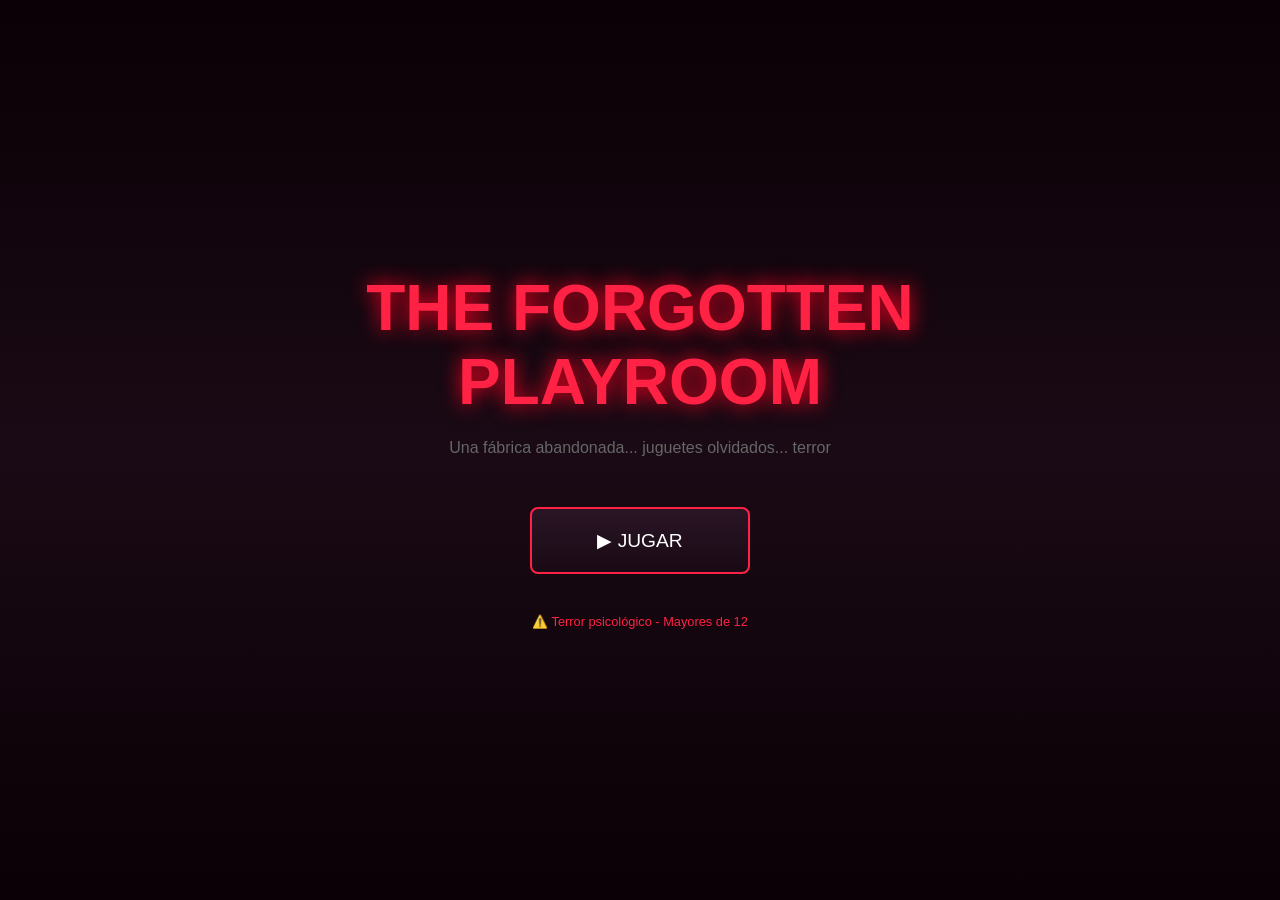
<file: index.html>
<!DOCTYPE html>
<html lang="es">
<head>
    <meta charset="UTF-8">
    <meta name="viewport" content="width=device-width, initial-scale=1.0, maximum-scale=1.0, user-scalable=no">
    <title>The Forgotten Playroom</title>
    <style>
        * { margin: 0; padding: 0; box-sizing: border-box; touch-action: manipulation; }
        body {
            background: #0a0008;
            font-family: Arial, sans-serif;
            color: #fff;
            touch-action: none;
        }
        
        /* MENÚ */
        #menu {
            position: fixed; inset: 0;
            background: linear-gradient(180deg, #0a0005 0%, #1a0a15 50%, #0a0005 100%);
            display: flex; flex-direction: column;
            align-items: center; justify-content: center;
            z-index: 100;
        }
        #menu.hidden { display: none; }
        
        .title {
            font-size: clamp(2rem, 8vw, 4rem);
            color: #ff2244;
            text-shadow: 0 0 20px #ff0022;
            text-align: center;
            margin-bottom: 20px;
        }
        
        .subtitle { color: #666; margin-bottom: 40px; text-align: center; padding: 0 20px; }
        
        .btn {
            padding: 20px 50px;
            margin: 10px;
            background: linear-gradient(180deg, #2a1525, #1a0a15);
            border: 2px solid #ff2244;
            color: #fff;
            font-size: 1.2rem;
            border-radius: 8px;
            cursor: pointer;
            min-width: 220px;
            text-decoration: none;
            display: inline-block;
            text-align: center;
        }
        .btn:active { background: #ff2244; transform: scale(0.95); }
        
        /* JUEGO */
        #game { display: none; }
        #game.active { display: block; }
        
        canvas { width: 100%; height: 100vh; display: block; touch-action: none; }
        
        /* HUD */
        #hud {
            position: fixed; top: 10px; left: 10px;
            display: flex; flex-direction: column; gap: 5px;
            z-index: 10; pointer-events: none;
        }
        .stat {
            display: flex; align-items: center; gap: 8px;
            background: rgba(0,0,0,0.8);
            padding: 8px 12px; border-radius: 4px;
        }
        .bar { width: 100px; height: 8px; background: #333; border-radius: 4px; overflow: hidden; }
        .bar-fill { height: 100%; transition: width 0.3s; }
        #healthBar .bar-fill { background: linear-gradient(90deg, #ff2244, #ff6688); }
        #staminaBar .bar-fill { background: linear-gradient(90deg, #22aaff, #66ccff); }
        #lightBar .bar-fill { background: linear-gradient(90deg, #ffaa22, #ffcc66); }
        
        /* CONTROLES MÓVIL */
        #controls {
            position: fixed; bottom: 20px; left: 20px; right: 20px;
            display: none; z-index: 100;
            pointer-events: none;
        }
        #controls.active { display: flex; justify-content: space-between; align-items: flex-end; }
        
        #joystick {
            width: 120px; height: 120px;
            background: rgba(0,0,0,0.6);
            border: 3px solid rgba(255,34,68,0.5);
            border-radius: 50%;
            position: relative;
            pointer-events: auto;
        }
        #joystick-knob {
            width: 50px; height: 50px;
            background: linear-gradient(180deg, #ff2244, #aa0022);
            border-radius: 50%;
            position: absolute;
            top: 50%; left: 50%;
            transform: translate(-50%, -50%);
        }
        
        #buttons { display: flex; gap: 10px; pointer-events: auto; }
        .game-btn {
            width: 60px; height: 60px;
            background: rgba(0,0,0,0.8);
            border: 2px solid #ff2244;
            border-radius: 50%;
            color: #fff;
            font-size: 20px;
            display: flex; align-items: center; justify-content: center;
        }
        .game-btn:active { background: #ff2244; }
        #btnGrab { border-color: #22aaff; }
        #btnGrab:active { background: #22aaff; }
        
        /* COUNTDOWN */
        #countdown {
            position: fixed; inset: 0;
            background: rgba(0,0,0,0.9);
            display: none; flex-direction: column;
            align-items: center; justify-content: center;
            z-index: 175;
        }
        #countdown.active { display: flex; }
        #countdown h1 {
            font-size: 8rem;
            color: #ff2244;
            text-shadow: 0 0 50px #ff0022;
            animation: pulse 0.5s ease-in-out;
        }
        @keyframes pulse {
            0% { transform: scale(2); opacity: 0; }
            50% { transform: scale(1.2; }
            100% { transform: scale(1); opacity: 1; }
        }
        
        /* OVERLAYS */
        .overlay {
            position: fixed; inset: 0;
            background: rgba(0,0,0,0.95);
            display: none; flex-direction: column;
            align-items: center; justify-content: center;
            z-index: 200; padding: 20px;
        }
        .overlay.active { display: flex; }
        .overlay h1 { color: #ff2244; font-size: 2rem; margin-bottom: 20px; }
        .overlay p { color: #888; margin-bottom: 20px; text-align: center; }
        
        #chapterScreen {
            position: fixed; inset: 0;
            background: #000;
            display: none; flex-direction: column;
            align-items: center; justify-content: center;
            z-index: 150;
        }
        #chapterScreen.active { display: flex; }
        #chapterScreen h1 { color: #ff2244; font-size: 2.5rem; }
        #chapterScreen h2 { color: #888; font-size: 1.5rem; margin-top: 10px; }
    </style>
</head>
<body>
    <!-- MENÚ -->
    <div id="menu">
        <h1 class="title">THE FORGOTTEN<br>PLAYROOM</h1>
        <p class="subtitle">Una fábrica abandonada... juguetes olvidados... terror</p>
        <button class="btn" id="playBtn">▶ JUGAR</button>
        <p style="color:#ff2244; margin-top:30px; font-size:0.8rem;">⚠️ Terror psicológico - Mayores de 12</p>
    </div>
    
    <!-- JUEGO -->
    <div id="game">
        <canvas id="canvas"></canvas>
        <div id="hud">
            <div class="stat"><span>❤️</span><div class="bar" id="healthBar"><div class="bar-fill" id="healthFill"></div></div></div>
            <div class="stat"><span>⚡</span><div class="bar" id="staminaBar"><div class="bar-fill" id="staminaFill"></div></div></div>
            <div class="stat"><span>🔦</span><div class="bar" id="lightBar"><div class="bar-fill" id="lightFill"></div></div></div>
        </div>
        <div id="controls">
            <div id="joystick"><div id="joystick-knob"></div></div>
            <div id="buttons">
                <button class="game-btn" id="btnRun">▶</button>
                <button class="game-btn" id="btnGrab">🔌</button>
            </div>
        </div>
    </div>
    
    <!-- COUNTDOWN -->
    <div id="countdown">
        <h1 id="countdownNum">3</h1>
    </div>
    
    <!-- CHAPTER SCREEN -->
    <div id="chapterScreen">
        <h1 id="chapTitle">CAPÍTULO 1</h1>
        <h2 id="chapSub">La Entrada</h2>
        <p style="color:#666; margin-top:30px;">Toca para comenzar</p>
    </div>
    
    <!-- GAME OVER -->
    <div id="gameOver" class="overlay">
        <h1>GAME OVER</h1>
        <p id="deathMsg">Te atraparon...</p>
        <button class="btn" id="retryBtn">🔄 REINTENTAR</button>
        <button class="btn" id="menuBtn">🏠 MENÚ</button>
    </div>
    
    <!-- VICTORY -->
    <div id="victory" class="overlay">
        <h1 style="color:#22ff66;">¡ESCAPASTE!</h1>
        <p>Sobreviviste a The Forgotten Playroom</p>
        <button class="btn" id="playAgainBtn">🔄 JUGAR DE NUEVO</button>
        <button class="btn" id="menuBtn2">🏠 MENÚ</button>
    </div>

    <script>
    // ========================================
    // THE FORGOTTEN PLAYROOM - EASY MODE
    // ========================================
    
    // Estado del juego - INICIALIZADO PRIMERO
    const state = {
        screen: 'menu',
        chapter: 1,
        player: { x: 0, y: 0, hp: 100, stamina: 100, light: 100 },
        enemies: [],
        exit: { x: 0, y: 0 },
        countdownActive: false
    };
    
    // Referencias DOM
    let canvas, ctx, W, H;
    let joystickData = { x: 0, y: 0, active: false };
    let running = false;
    let frame = 0;
    
    // Constantes
    const IS_MOBILE = 'ontouchstart' in window || navigator.userAgent.includes('Mobile');
    const CHAPTERS = ['La Entrada', 'El Almacén', 'El Laboratorio', 'La Sala de Emily'];
    
    // CONFIGURACIÓN DE DIFICULTAD
    const DIFFICULTY = {
        enemySpeed: 0.5,           // Velocidad base (era 1)
        speedPerChapter: 0.1,      // Incremento por capítulo (era 0.2)
        minSpawnDistance: 300,      // Distancia mínima del jugador
        collisionRadius: 50,        // Radio de colisión (era 30)
        damagePerHit: 2,            // Daño por frame (era 5)
        lightRadius: 300,           // Radio de luz (era 200)
        playerSpeed: 4,             // Velocidad caminando
        playerSprint: 7             // Velocidad corriendo
    };
    
    // ========================================
    // INICIALIZACIÓN
    // ========================================
    
    function init() {
        console.log('🎮 Iniciando juego (Easy Mode)...');
        
        canvas = document.getElementById('canvas');
        ctx = canvas.getContext('2d');
        resize();
        window.addEventListener('resize', resize);
        
        // Botones del menú
        document.getElementById('playBtn').addEventListener('click', startGame);
        document.getElementById('playBtn').addEventListener('touchend', function(e) { e.preventDefault(); startGame(); });
        
        // Botones del juego
        document.getElementById('retryBtn').addEventListener('click', startGame);
        document.getElementById('menuBtn').addEventListener('click', goToMenu);
        document.getElementById('playAgainBtn').addEventListener('click', startGame);
        document.getElementById('menuBtn2').addEventListener('click', goToMenu);
        
        // Controles móviles
        if (IS_MOBILE) {
            setupMobileControls();
        }
        
        // Chapter screen tap
        document.getElementById('chapterScreen').addEventListener('click', hideChapter);
        document.getElementById('chapterScreen').addEventListener('touchend', function(e) { e.preventDefault(); hideChapter(); });
        
        // Keyboard
        window.addEventListener('keydown', function(e) {
            if (e.code === 'Escape' && state.screen === 'playing') {
                goToMenu();
            }
        });
        
        console.log('✅ Juego listo - Easy Mode activado');
        
        // Iniciar game loop
        requestAnimationFrame(gameLoop);
    }
    
    function resize() {
        W = canvas.width = window.innerWidth;
        H = canvas.height = window.innerHeight;
    }
    
    // ========================================
    // CONTROLES MÓVILES
    // ========================================
    
    function setupMobileControls() {
        const joystick = document.getElementById('joystick');
        const knob = document.getElementById('joystick-knob');
        const btnRun = document.getElementById('btnRun');
        const btnGrab = document.getElementById('btnGrab');
        
        // Joystick
        joystick.addEventListener('touchstart', function(e) {
            e.preventDefault();
            joystickData.active = true;
            handleJoystick(e.touches[0]);
        });
        
        joystick.addEventListener('touchmove', function(e) {
            e.preventDefault();
            if (joystickData.active) handleJoystick(e.touches[0]);
        });
        
        joystick.addEventListener('touchend', function(e) {
            e.preventDefault();
            joystickData.active = false;
            joystickData.x = 0;
            joystickData.y = 0;
            knob.style.transform = 'translate(-50%, -50%)';
        });
        
        function handleJoystick(touch) {
            const rect = joystick.getBoundingClientRect();
            const cx = rect.left + rect.width / 2;
            const cy = rect.top + rect.height / 2;
            const maxDist = rect.width / 2 - 25;
            
            let dx = touch.clientX - cx;
            let dy = touch.clientY - cy;
            const dist = Math.sqrt(dx*dx + dy*dy);
            
            if (dist > maxDist) {
                dx = dx / dist * maxDist;
                dy = dy / dist * maxDist;
            }
            
            joystickData.x = dx / maxDist;
            joystickData.y = dy / maxDist;
            knob.style.transform = `translate(calc(-50% + ${dx}px), calc(-50% + ${dy}px))`;
        }
        
        // Botón correr
        btnRun.addEventListener('touchstart', function(e) { e.preventDefault(); running = true; });
        btnRun.addEventListener('touchend', function(e) { e.preventDefault(); running = false; });
        
        // Botón grabpack
        btnGrab.addEventListener('touchstart', function(e) { e.preventDefault(); useGrabPack(); });
    }
    
    function useGrabPack() {
        console.log('🔌 GrabPack usado');
    }
    
    // ========================================
    // CAMBIOS DE PANTALLA
    // ========================================
    
    function startGame() {
        console.log('▶ Iniciando partida...');
        
        // Forzar ocultar TODOS los overlays
        document.getElementById('chapterScreen').classList.remove('active');
        document.getElementById('gameOver').classList.remove('active');
        document.getElementById('victory').classList.remove('active');
        document.getElementById('countdown').classList.remove('active');
        
        state.screen = 'playing';
        state.chapter = 1;
        state.player = { x: W/2, y: H/2, hp: 100, stamina: 100, light: 100 };
        state.enemies = [];
        state.exit = { x: W - 80, y: H - 80 };
        
        document.getElementById('menu').classList.add('hidden');
        document.getElementById('game').classList.add('active');
        document.getElementById('gameOver').classList.remove('active');
        document.getElementById('victory').classList.remove('active');
        
        if (IS_MOBILE) {
            document.getElementById('controls').classList.add('active');
        }
        
        spawnEnemies();
        showChapter();
        
        console.log('✅ Partida iniciada');
    }
    
    function goToMenu() {
        state.screen = 'menu';
        state.countdownActive = false;
        document.getElementById('menu').classList.remove('hidden');
        document.getElementById('game').classList.remove('active');
        document.getElementById('gameOver').classList.remove('active');
        document.getElementById('victory').classList.remove('active');
        document.getElementById('controls').classList.remove('active');
        document.getElementById('countdown').classList.remove('active');
    }
    
    function showChapter() {
        document.getElementById('chapTitle').textContent = 'CAPÍTULO ' + state.chapter;
        document.getElementById('chapSub').textContent = CHAPTERS[state.chapter - 1] || 'Final';
        document.getElementById('chapterScreen').classList.add('active');
    }
    
    function hideChapter() {
        document.getElementById('chapterScreen').classList.remove('active');
        startCountdown();
    }
    
    function startCountdown() {
        state.countdownActive = true;
        const countdownEl = document.getElementById('countdown');
        const numEl = document.getElementById('countdownNum');
        countdownEl.classList.add('active');
        
        let count = 3;
        numEl.textContent = count;
        
        const interval = setInterval(() => {
            count--;
            if (count > 0) {
                numEl.textContent = count;
            } else {
                clearInterval(interval);
                countdownEl.classList.remove('active');
                state.countdownActive = false;
            }
        }, 800);
    }
    
    function gameOver(msg) {
        state.screen = 'gameover';
        document.getElementById('deathMsg').textContent = msg || 'Te atraparon...';
        document.getElementById('gameOver').classList.add('active');
    }
    
    function victory() {
        state.screen = 'victory';
        document.getElementById('victory').classList.add('active');
    }
    
    // ========================================
    // LÓGICA DEL JUEGO
    // ========================================
    
    function spawnEnemies() {
        state.enemies = [];
        const count = Math.min(state.chapter + 1, 5);
        const types = ['boogo', 'catstar', 'robot', 'rat', 'slime'];
        
        for (let i = 0; i < count; i++) {
            let x, y;
            let attempts = 0;
            
            // Spawnear LEJOS del jugador
            do {
                x = Math.random() * (W - 100) + 50;
                y = Math.random() * (H - 100) + 50;
                attempts++;
            } while (
                Math.sqrt(Math.pow(x - state.player.x, 2) + Math.pow(y - state.player.y, 2)) < DIFFICULTY.minSpawnDistance
                && attempts < 50
            );
            
            state.enemies.push({
                x: x,
                y: y,
                type: types[i % types.length],
                speed: DIFFICULTY.enemySpeed + state.chapter * DIFFICULTY.speedPerChapter
            });
        }
    }
    
    function update() {
        if (state.screen !== 'playing' || state.countdownActive) return;
        
        frame++;
        
        // Movimiento del jugador
        let dx = 0, dy = 0;
        
        // Joystick móvil
        if (IS_MOBILE && joystickData.active) {
            dx = joystickData.x;
            dy = joystickData.y;
        }
        
        // Teclado
        if (keyState['KeyW'] || keyState['ArrowUp']) dy -= 1;
        if (keyState['KeyS'] || keyState['ArrowDown']) dy += 1;
        if (keyState['KeyA'] || keyState['ArrowLeft']) dx -= 1;
        if (keyState['KeyD'] || keyState['ArrowRight']) dx += 1;
        
        const mag = Math.sqrt(dx*dx + dy*dy);
        if (mag > 0) { dx /= mag; dy /= mag; }
        
        const speed = running ? DIFFICULTY.playerSprint : DIFFICULTY.playerSpeed;
        state.player.x = Math.max(20, Math.min(W - 20, state.player.x + dx * speed));
        state.player.y = Math.max(20, Math.min(H - 20, state.player.y + dy * speed));
        
        // Stamina
        if (running && (dx !== 0 || dy !== 0)) {
            state.player.stamina = Math.max(0, state.player.stamina - 0.5);
            if (state.player.stamina === 0) running = false;
        } else {
            state.player.stamina = Math.min(100, state.player.stamina + 0.3);
        }
        
        // Luz
        state.player.light = Math.max(0, state.player.light - 0.01);
        
        // Enemigos
        state.enemies.forEach(e => {
            const dist = Math.sqrt(Math.pow(state.player.x - e.x, 2) + Math.pow(state.player.y - e.y, 2));
            
            // Solo perseguir si está en el radio de luz Y la luz es suficiente
            if (dist < DIFFICULTY.lightRadius * (state.player.light / 100) && state.player.light > 10) {
                const angle = Math.atan2(state.player.y - e.y, state.player.x - e.x);
                e.x += Math.cos(angle) * e.speed;
                e.y += Math.sin(angle) * e.speed;
            } else {
                // Patrullar aleatoriamente
                e.x += Math.cos(frame * 0.02 + e.speed) * 0.5;
                e.y += Math.sin(frame * 0.02 + e.speed) * 0.5;
            }
            
            // Colisión - solo si está MUY cerca
            if (dist < DIFFICULTY.collisionRadius && state.player.hp > 0) {
                state.player.hp -= DIFFICULTY.damagePerHit;
                if (state.player.hp <= 0) {
                    gameOver('¡Un enemigo te atrapó!');
                }
            }
        });
        
        // Meta
        const exitDist = Math.sqrt(Math.pow(state.player.x - state.exit.x, 2) + Math.pow(state.player.y - state.exit.y, 2));
        if (exitDist < 40) {
            state.chapter++;
            if (state.chapter > 4) {
                victory();
            } else {
                state.player.x = W / 2;
                state.player.y = H / 2;
                state.player.hp = Math.min(100, state.player.hp + 25);
                state.player.light = 100;
                spawnEnemies();
                showChapter();
            }
        }
        
        // Actualizar HUD
        document.getElementById('healthFill').style.width = state.player.hp + '%';
        document.getElementById('staminaFill').style.width = state.player.stamina + '%';
        document.getElementById('lightFill').style.width = state.player.light + '%';
    }
    
    // Estado del teclado
    const keyState = {};
    window.addEventListener('keydown', e => keyState[e.code] = true);
    window.addEventListener('keyup', e => keyState[e.code] = false);
    
    function draw() {
        ctx.fillStyle = '#1a1a2e';
        ctx.fillRect(0, 0, W, H);
        
        if (state.screen !== 'playing') return;
        
        // Grid del suelo - más visible
        ctx.strokeStyle = '#2a2a4e';
        ctx.lineWidth = 1;
        for (let x = 0; x < W; x += 50) {
            ctx.beginPath();
            ctx.moveTo(x, 0);
            ctx.lineTo(x, H);
            ctx.stroke();
        }
        for (let y = 0; y < H; y += 50) {
            ctx.beginPath();
            ctx.moveTo(0, y);
            ctx.lineTo(W, y);
            ctx.stroke();
        }
        
        // Meta (salida)
        ctx.beginPath();
        ctx.arc(state.exit.x, state.exit.y, 40, 0, Math.PI * 2);
        ctx.fillStyle = 'rgba(0, 255, 100, 0.3)';
        ctx.fill();
        ctx.strokeStyle = '#00ff66';
        ctx.lineWidth = 2;
        ctx.stroke();
        ctx.fillStyle = '#00ff66';
        ctx.font = '20px Arial';
        ctx.textAlign = 'center';
        ctx.fillText('🚪', state.exit.x, state.exit.y + 7);
        
        // Radio de luz dinámico
        const lightRadius = DIFFICULTY.lightRadius * (state.player.light / 100);
        
        // Enemigos - SIEMPRE visibles
        state.enemies.forEach(e => {
            const dist = Math.sqrt(Math.pow(state.player.x - e.x, 2) + Math.pow(state.player.y - e.y, 2));
            
            // Cuerpo del enemigo - colores MÁS BRILLANTES
            ctx.beginPath();
            ctx.arc(e.x, e.y, 22, 0, Math.PI * 2);
            ctx.fillStyle = e.type === 'boogo' ? '#00aaff' : 
                             e.type === 'catstar' ? '#ff8800' : 
                             e.type === 'robot' ? '#aaa' : 
                             e.type === 'rat' ? '#c88040' : '#00ff00';
            ctx.fill();
            
            // Borde brillante para visibilidad
            ctx.strokeStyle = '#fff';
            ctx.lineWidth = 3;
            ctx.stroke();
            
            // Ojos GLOW
            ctx.shadowColor = '#fff';
            ctx.shadowBlur = 10;
            ctx.fillStyle = '#fff';
            ctx.beginPath();
            ctx.arc(e.x - 7, e.y - 5, 6, 0, Math.PI * 2);
            ctx.arc(e.x + 7, e.y - 5, 6, 0, Math.PI * 2);
            ctx.fill();
            
            ctx.shadowBlur = 0;
            ctx.fillStyle = '#f00';
            ctx.beginPath();
            ctx.arc(e.x - 7, e.y - 5, 3, 0, Math.PI * 2);
            ctx.arc(e.x + 7, e.y - 5, 3, 0, Math.PI * 2);
            ctx.fill();
        });
        
        // Jugador - MUY visible
        ctx.shadowColor = '#fff';
        ctx.shadowBlur = 15;
        ctx.beginPath();
        ctx.arc(state.player.x, state.player.y, 18, 0, Math.PI * 2);
        ctx.fillStyle = '#ffee00';
        ctx.fill();
        ctx.strokeStyle = '#fff';
        ctx.lineWidth = 4;
        ctx.stroke();
        ctx.shadowBlur = 0;
        
        // Linterna (círculo de luz)
        ctx.save();
        ctx.globalCompositeOperation = 'destination-out';
        const gradient = ctx.createRadialGradient(
            state.player.x, state.player.y, 0, 
            state.player.x, state.player.y, lightRadius
        );
        gradient.addColorStop(0, 'rgba(0,0,0,1)');
        gradient.addColorStop(0.7, 'rgba(0,0,0,0.8)');
        gradient.addColorStop(1, 'rgba(0,0,0,0)');
        ctx.fillStyle = gradient;
        ctx.beginPath();
        ctx.arc(state.player.x, state.player.y, lightRadius, 0, Math.PI * 2);
        ctx.fill();
        ctx.restore();
    }
    
    function gameLoop() {
        update();
        draw();
        requestAnimationFrame(gameLoop);
    }
    
    // Iniciar cuando cargue
    window.addEventListener('load', init);
    </script>
</body>
</html>
</file>
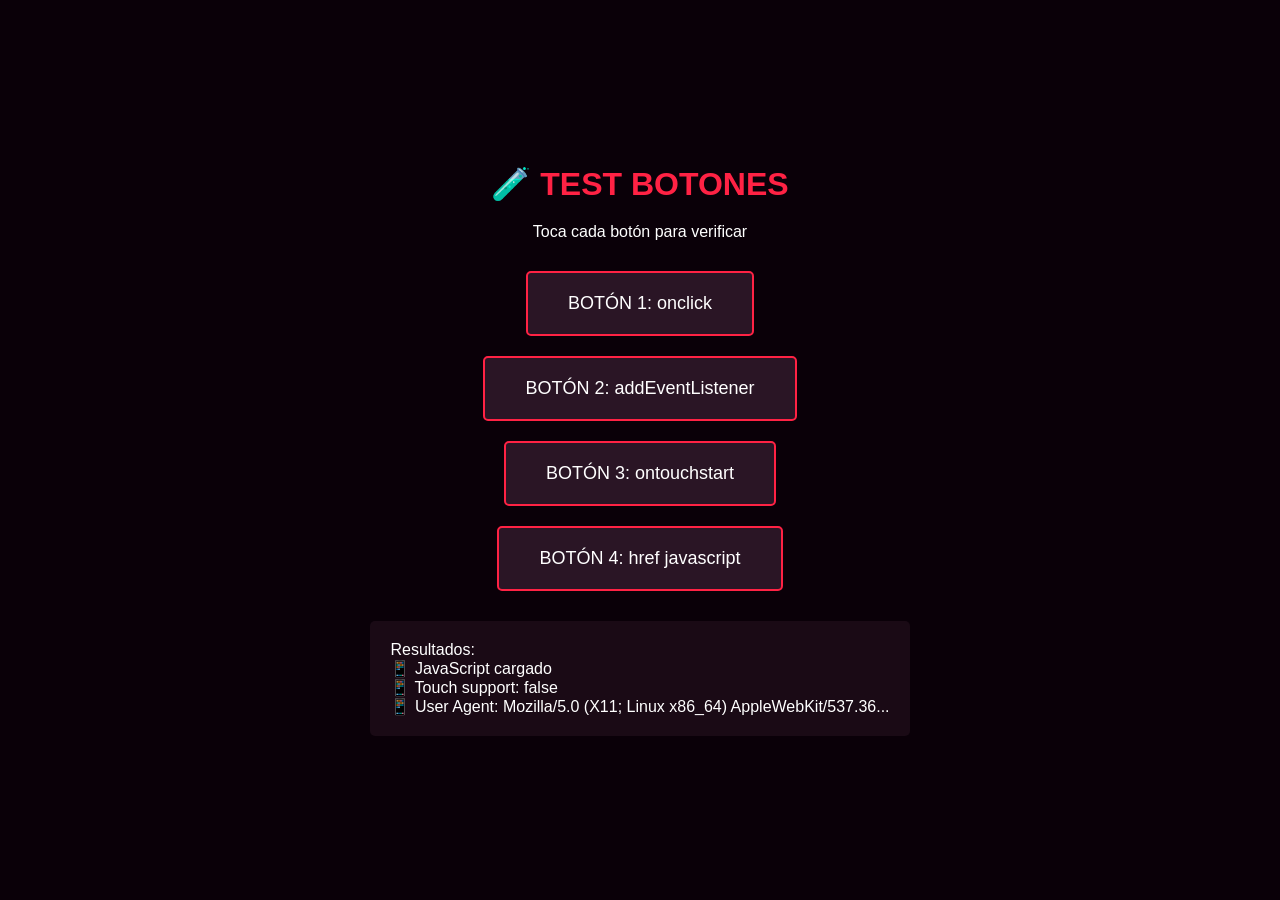
<file: test.html>
<!DOCTYPE html>
<html lang="es">
<head>
    <meta charset="UTF-8">
    <meta name="viewport" content="width=device-width, initial-scale=1.0, maximum-scale=1.0, user-scalable=no">
    <title>TEST - The Forgotten Playroom</title>
    <style>
        * { margin: 0; padding: 0; box-sizing: border-box; }
        body { 
            background: #0a0008; 
            min-height: 100vh; 
            display: flex; 
            flex-direction: column;
            align-items: center; 
            justify-content: center;
            font-family: Arial, sans-serif;
            color: #fff;
        }
        h1 { color: #ff2244; margin-bottom: 20px; }
        .btn {
            padding: 20px 40px;
            margin: 10px;
            background: #2a1525;
            border: 2px solid #ff2244;
            color: #fff;
            font-size: 18px;
            border-radius: 5px;
            cursor: pointer;
        }
        .btn:active { background: #ff2244; }
        #result { margin-top: 20px; padding: 20px; background: #1a0a15; border-radius: 5px; }
    </style>
</head>
<body>
    <h1>🧪 TEST BOTONES</h1>
    <p style="margin-bottom:20px;">Toca cada botón para verificar</p>
    
    <button class="btn" id="btn1">BOTÓN 1: onclick</button>
    <button class="btn" id="btn2">BOTÓN 2: addEventListener</button>
    <button class="btn" ontouchstart="this.style.background='#ff2244'" ontouchend="testTouch()">BOTÓN 3: ontouchstart</button>
    <a href="javascript:void(0)" onclick="alert('Funciona!'); return false;" style="display:inline-block;padding:20px 40px;background:#2a1525;border:2px solid #ff2244;color:#fff;font-size:18px;border-radius:5px;margin:10px;text-decoration:none;">BOTÓN 4: href javascript</a>
    
    <div id="result">Resultados:</div>
    
    <script>
        // Test 1: onclick directo
        document.getElementById('btn1').onclick = function() {
            document.getElementById('result').innerHTML += '<br>✅ Botón 1 funciona (onclick)';
        };
        
        // Test 2: addEventListener
        document.getElementById('btn2').addEventListener('click', function() {
            document.getElementById('result').innerHTML += '<br>✅ Botón 2 funciona (addEventListener)';
        });
        
        // Test 3: ontouchstart
        function testTouch() {
            document.getElementById('result').innerHTML += '<br>✅ Botón 3 funciona (ontouchstart)';
        }
        
        // Log inicial
        document.getElementById('result').innerHTML += '<br>📱 JavaScript cargado';
        document.getElementById('result').innerHTML += '<br>📱 Touch support: ' + ('ontouchstart' in window);
        document.getElementById('result').innerHTML += '<br>📱 User Agent: ' + navigator.userAgent.substring(0, 50) + '...';
    </script>
</body>
</html>
</file>
